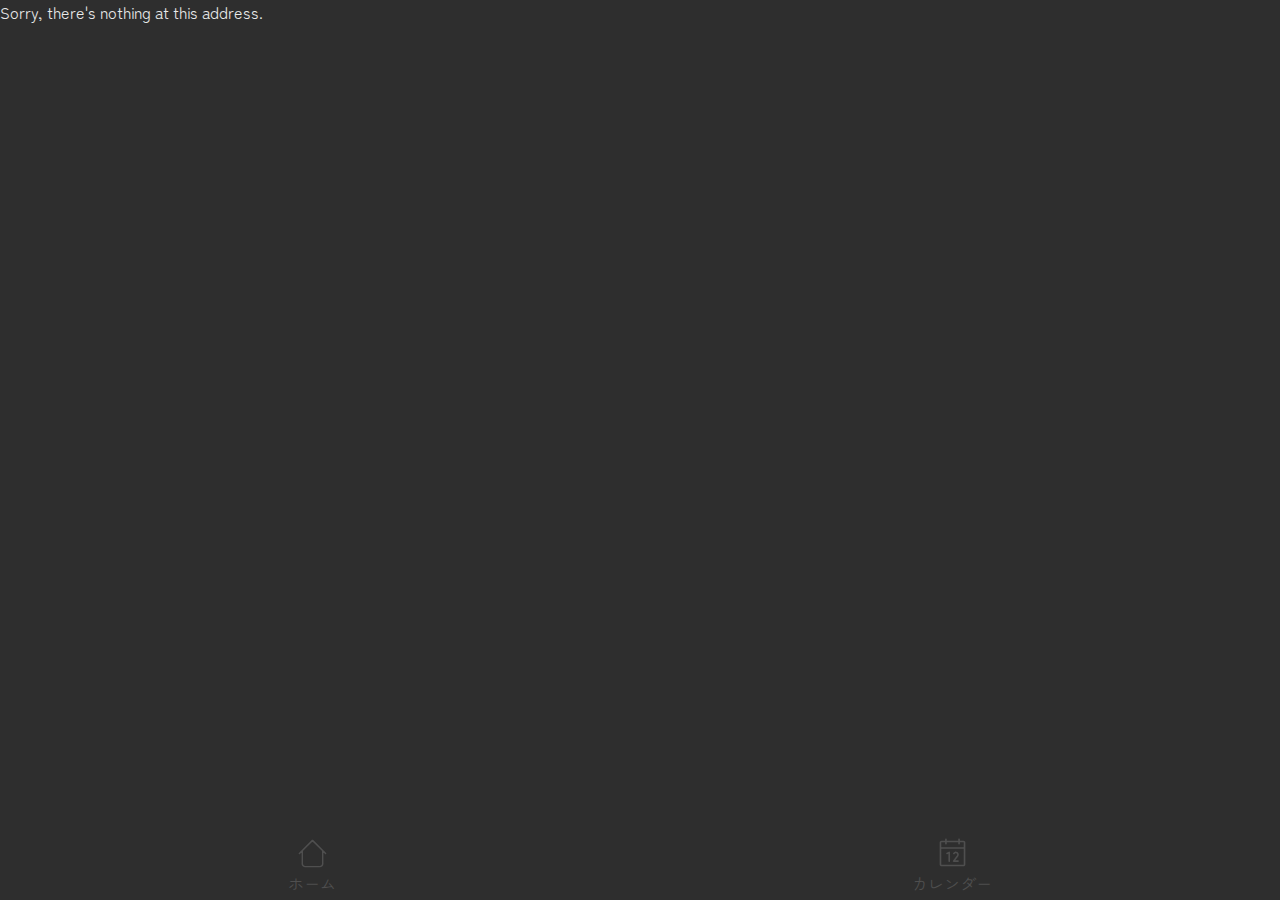
<file: frontend/wwwroot/index.html>
<!DOCTYPE html>
<html lang="en">

<head>
    <meta charset="utf-8" />
    <meta name="viewport" content="width=device-width, initial-scale=1.0, maximum-scale=1.0, user-scalable=no, viewport-fit=cover" />
    <title>frontend</title>
    <base href="/" />
    <link href="css/bootstrap/bootstrap.min.css" rel="stylesheet" />
    <link href="css/app.css" rel="stylesheet" />
    <link href="Happy.frontend.styles.css" rel="stylesheet" />
    <link href="manifest.json" rel="manifest" />
    <link rel="apple-touch-icon" sizes="512x512" href="icon-512.png" />
    <link rel="apple-touch-icon" sizes="192x192" href="icon-192.png" />
    <link rel="preconnect" href="https://fonts.googleapis.com">
    <link rel="preconnect" href="https://fonts.gstatic.com" crossorigin>
    <link href="https://fonts.googleapis.com/css2?family=Zen+Maru+Gothic&display=swap" rel="stylesheet">
</head>

<body>
    <div id="app">
        <div class="splash-screen">
            <img src="img/logo.svg" />
        </div>
    </div>
    <script src="_content/Microsoft.AspNetCore.Components.WebAssembly.Authentication/AuthenticationService.js"></script>
    <script src="_framework/blazor.webassembly.js"></script>
    <script>navigator.serviceWorker.register('service-worker.js');</script>
</body>

</html>
</file>
<file: frontend/wwwroot/css/app.css>
﻿@import url('open-iconic/font/css/open-iconic-bootstrap.min.css');

:root {
    --primary-color: #FFC30D;
    --app-black: #2E2E2E;
    --app-white: #EAEAEA;
    --accent-color: #63C132;
}

html,
body {
    font-family: "Zen Maru Gothic", serif;
    font-weight: 400;
    font-style: normal;
    height: 100%;
    background-color: var(--app-black);
    color: var(--app-white);
}

#app,
article {
    height: 100%;
}

.splash-screen {
    height: 100%;
    width: 100%;
    display: flex;
    justify-content: center;
    align-items: center;
}

.splash-screen>img {
    width: 200px;
    height: 200px;
    object-fit: contain;
}
</file>
